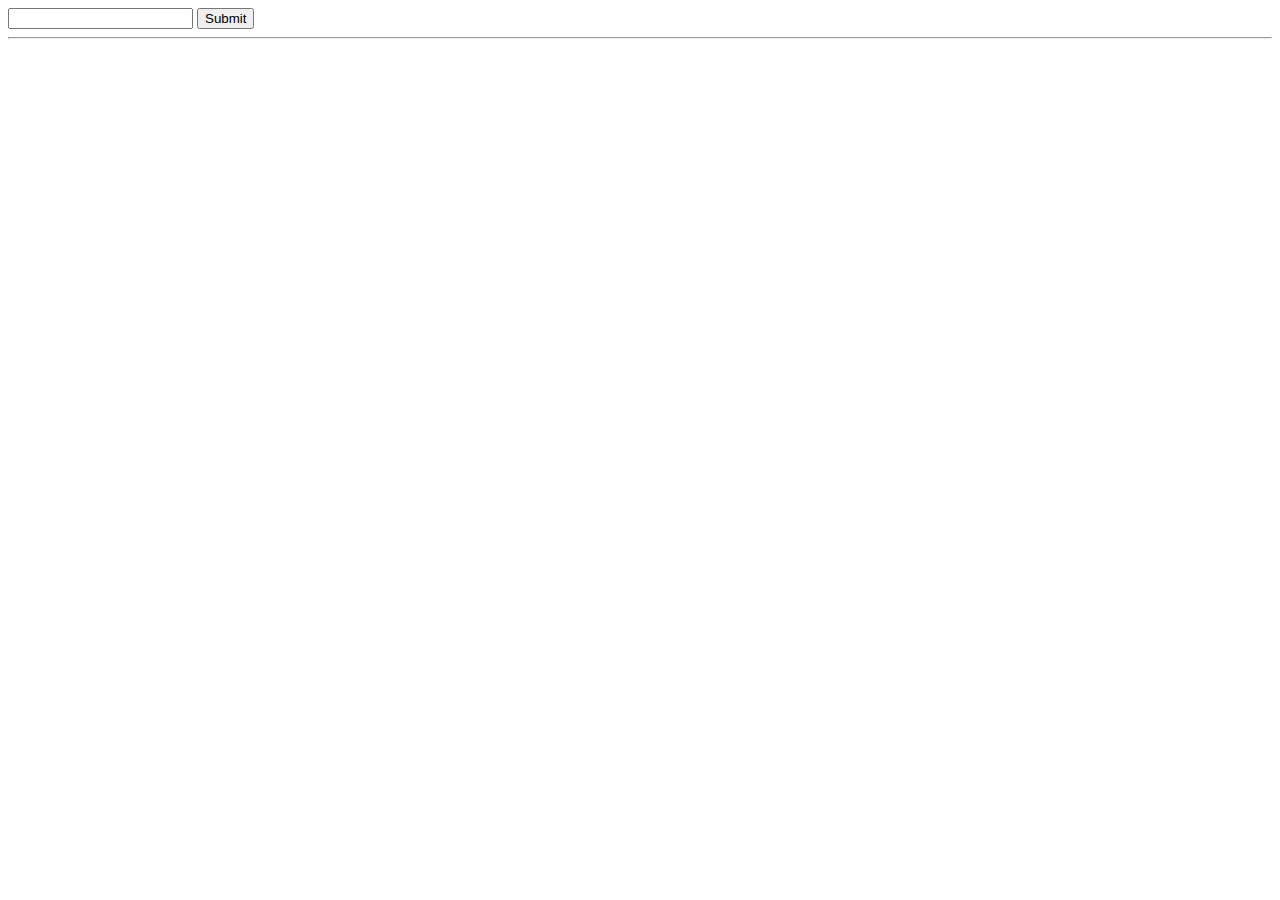
<file: temp1.html>
<!DOCTYPE html>
<html lang="en">
<head>
    <meta charset="UTF-8">
    <meta name="viewport" content="width=device-width, initial-scale=1.0">
    <title>Document</title>
    <script>
         // function sqr(){
           // let n = document.getElementById("txtnum").value
            //result.innerHTML = n * n
       // } 
        const sqr = () =>{
            let n = document.getElementById("txtnum").value
            result.innerHTML = n * n
        }
    </script>
</head>
<body>
    <input type="text" id="txtnum">
    <button onclick="sqr()">Submit</button>
    <hr>
    <div id="result"></div>
</body>
</html>
</file>
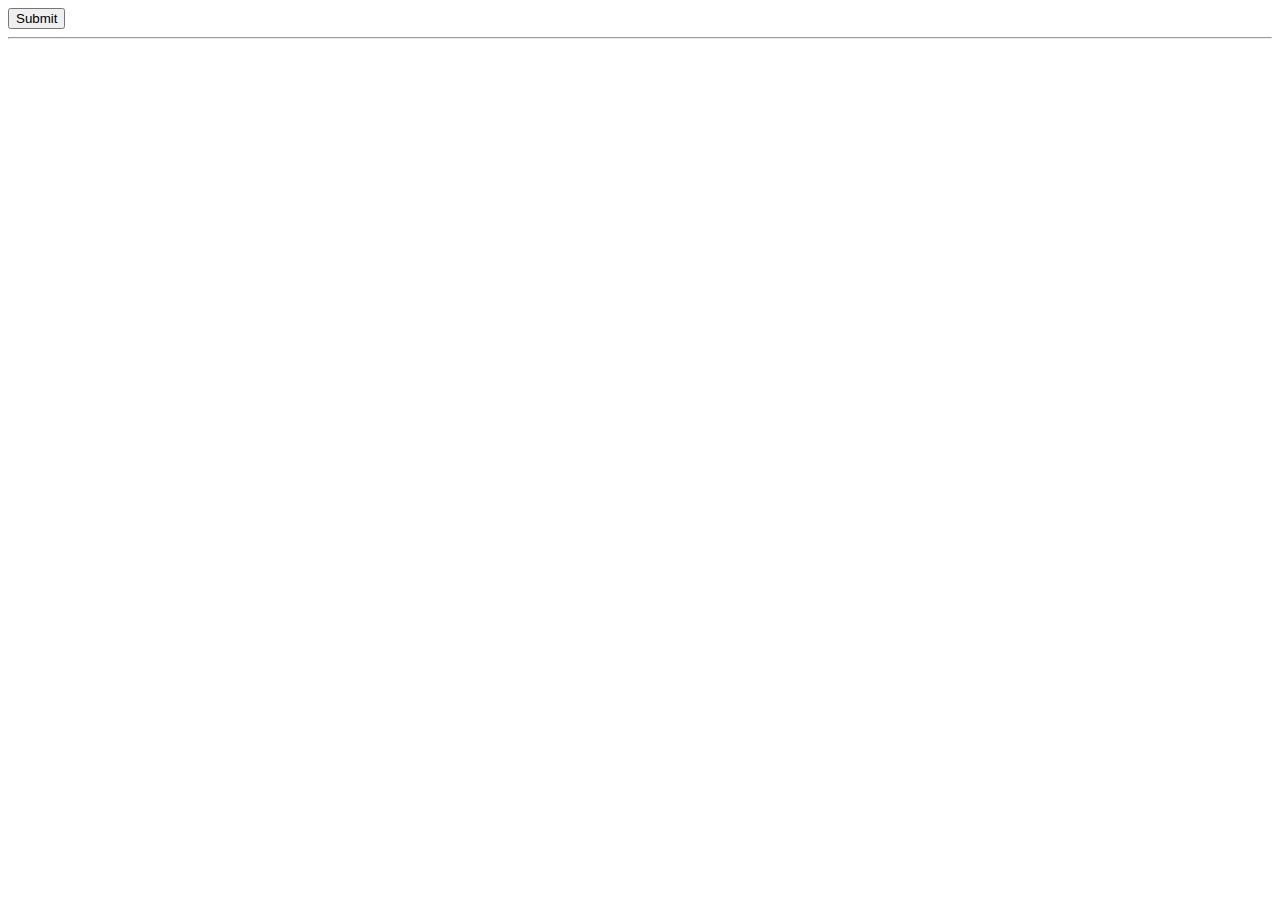
<file: temp2.html>
<!DOCTYPE html>
<html lang="en">
<head>
    <meta charset="UTF-8">
    <meta name="viewport" content="width=device-width, initial-scale=1.0">
    <title>Document</title>
    <script>
        const f1 = () => {
            //alert("Hello world")
            let str=""
            const names = ["Vamis","Vismay","Naumita","Ramya"]
            names.map((value,index) =>{
                str = str + value
            })
            let m = document.getElementById("msg")
            m.innerHTML = str
        }
    </script>
</head>
<body>
    <button onclick="f1()">Submit</button>
    <hr>
    <div id="msg"></div>
    
</body>
</html>
</file>
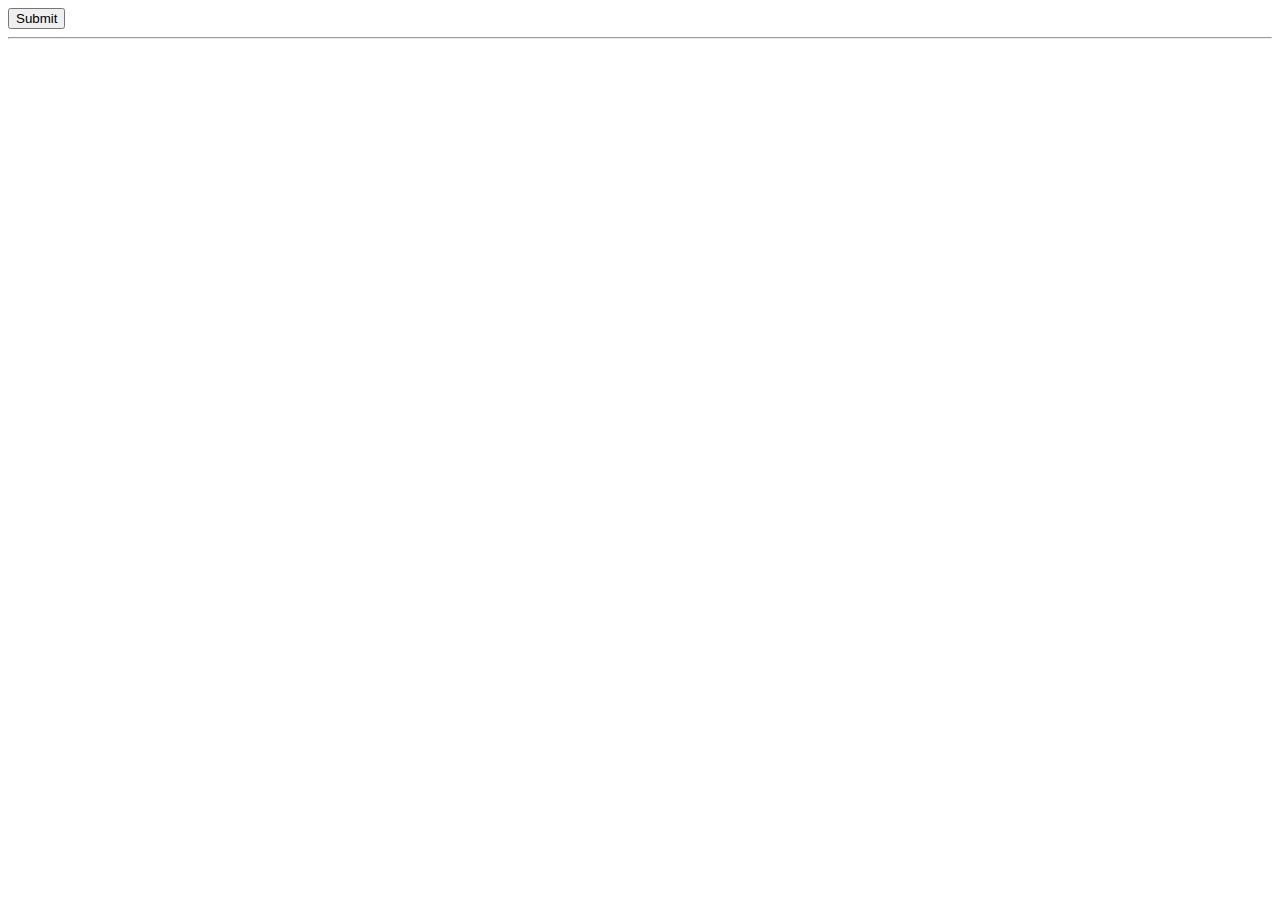
<file: temp3.html>
<!DOCTYPE html>
<html lang="en">
<head>
    <meta charset="UTF-8">
    <meta name="viewport" content="width=device-width, initial-scale=1.0">
    <title>Document</title>
    <script>
        const f1 = () => {
            const product = {
                name:"Product 1",
                price:35
            }
            const names = ["Aditya" , "Harshita" ,"Varshini"]
            //document.write(names[0])
            let m = document.getElementById("msg")
            // m.innerHTML = names[2]
            m.innerHTML = product.name + " - " + product.price
        }
    </script>
</head>
<body>
    <button onclick="f1()">Submit</button>
    <hr>
    <div id="msg"></div>
</body>
</html>
</file>
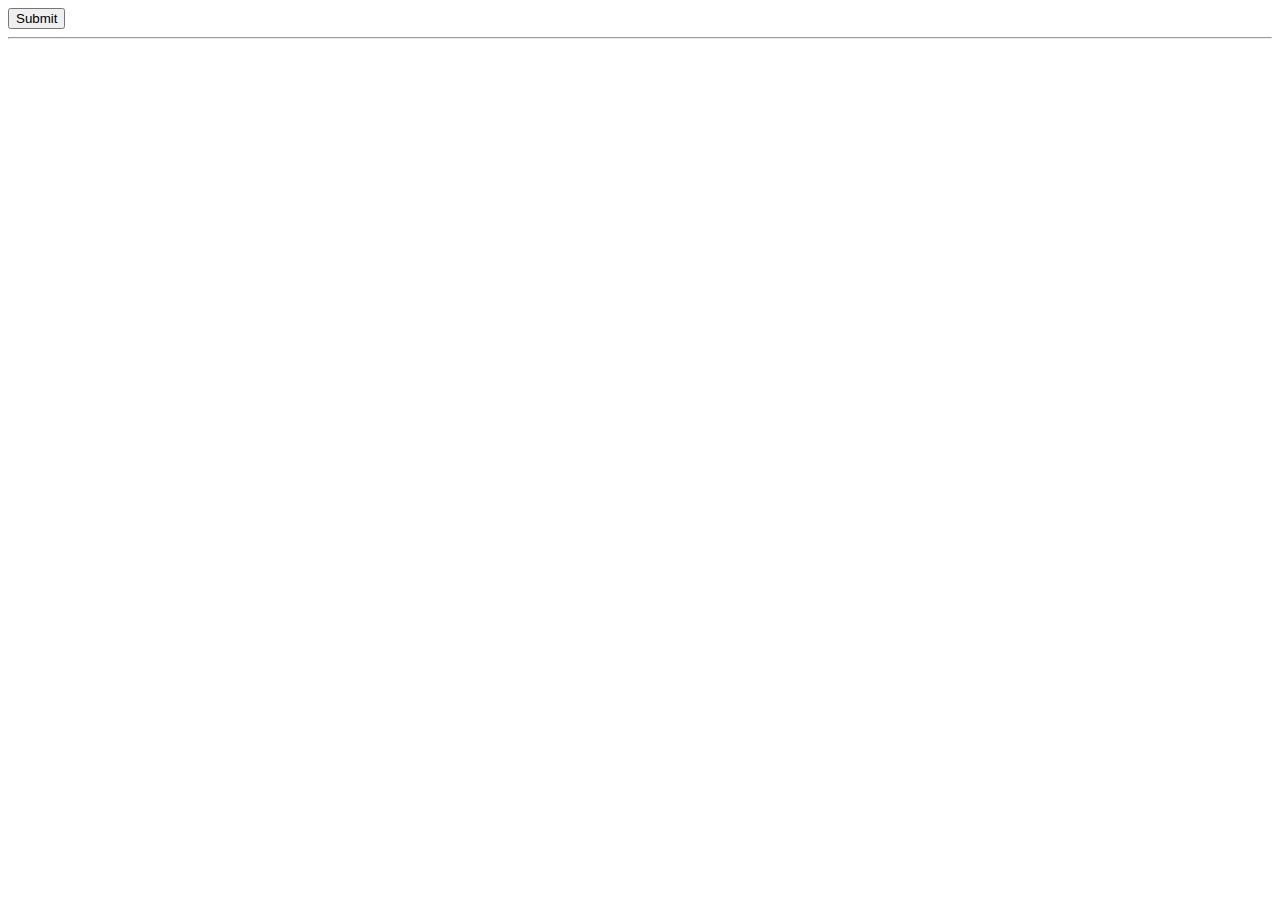
<file: temp4.html>
<!DOCTYPE html>
<html lang="en">
<head>
    <meta charset="UTF-8">
    <meta name="viewport" content="width=device-width, initial-scale=1.0">
    <title>Document</title>
    <script>
        const f1 = () =>{
            const products =  [
        {name:"Product 1" , price: 34},
        {name:"Product 2" , price: 45},
        {name:"Product 3" , price: 75},
        ];
        let str=""
        products.map((value,index) =>{
            str = str + value.name + "-" + value.price + "  <button>Delete</button><br>" ;
        })
        let m = document.getElementById("msg")
        m.innerHTML = str;
        };
        
    </script>
</head>
<body>
    <button onclick="f1()">Submit</button>
    <hr>
    <diV id="msg"></diV>
</body>
</html>
</file>
